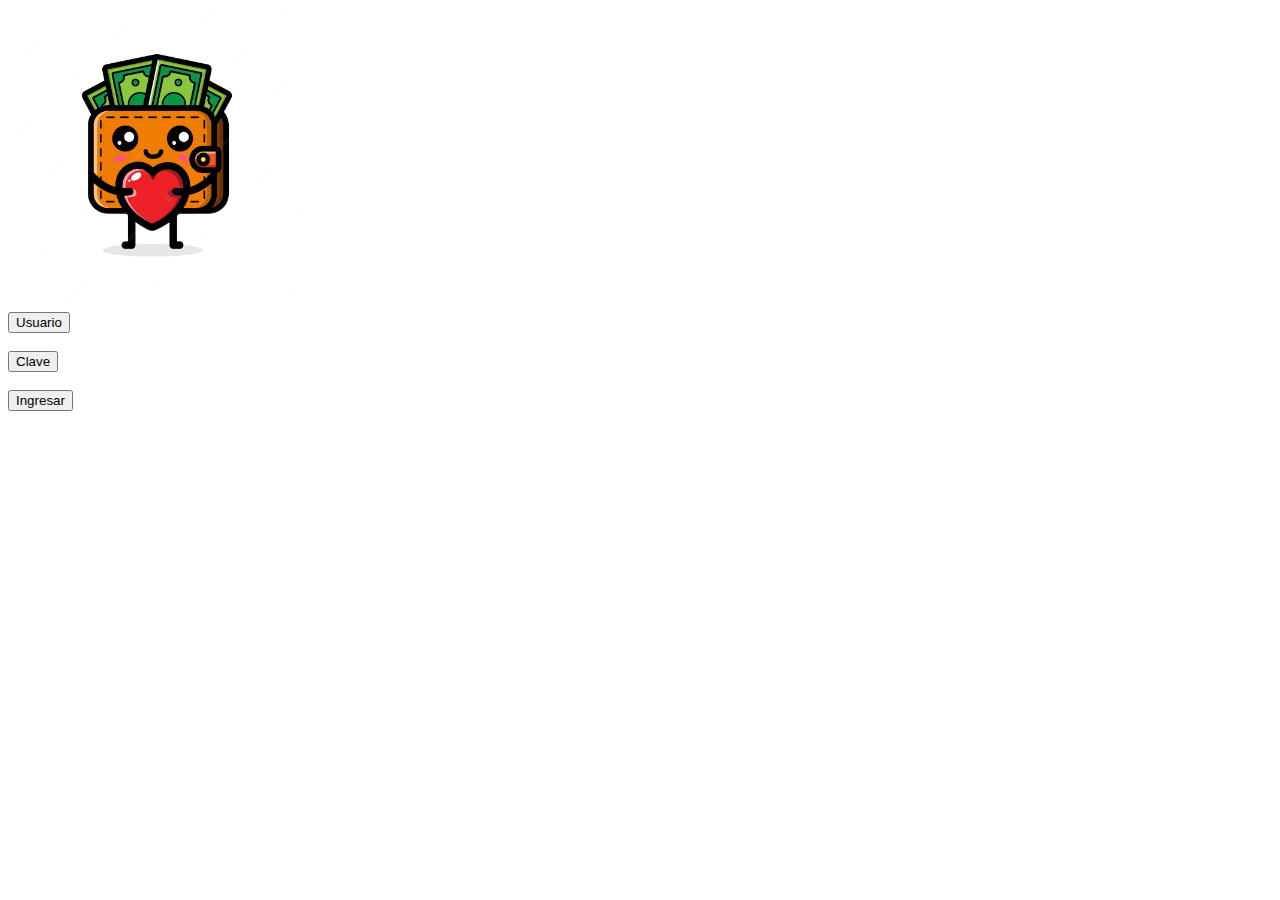
<file: cajero/index.html>
<!DOCTYPE html>
<html lang="en">
<head>
 <meta charset="UTF-8">
 <meta http-equiv="X-UA-Compatible" content="IE=edge">
 <meta name="viewport" content="width=device-width, initial-scale=1.0">
 <link rel="stylesheet" href="style.css">
 <title>Cajero Banco</title>
</head>
<body>
 <div >
 <img src="img/linda-billetera-abrazando-amor-corazon_123847-1851.avif" id="billetera"  alt="">
 <form action="">
  <div class="d-grid gap-2 d-md-block">
   <button class="btn btn-primary" type="button">Usuario</button><br><br>
   <button class="btn btn-primary" type="button">Clave</button><br><br>
   <div class="d-grid gap-2 d-md-block">
    <button class="btn btn-primary" type="button">Ingresar</button>
    </form>
</div>
</body>
</html>
</file>
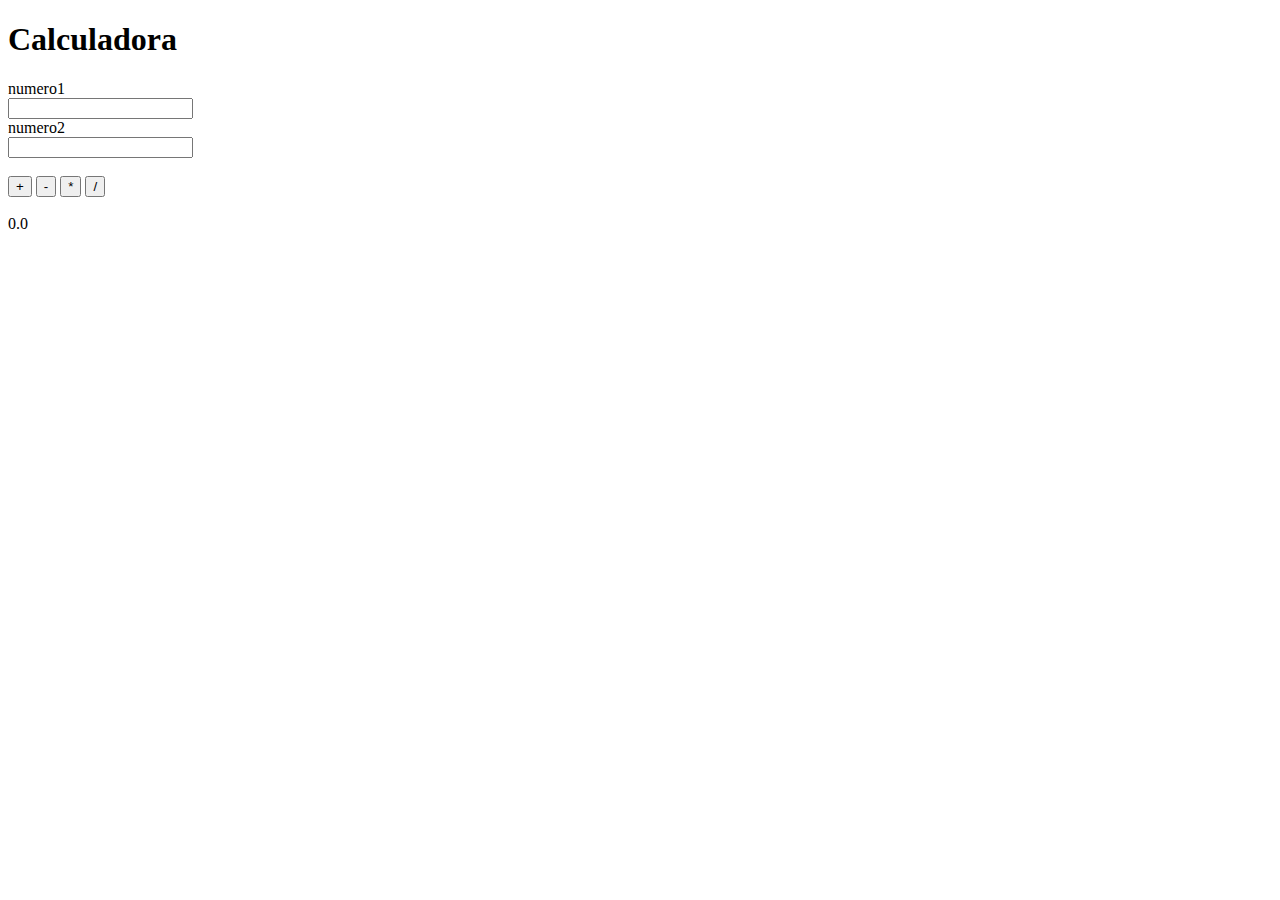
<file: dom/index.html>
<!DOCTYPE html>
<html lang="en">
<head>
 <meta charset="UTF-8">
 <meta http-equiv="X-UA-Compatible" content="IE=edge">
 <meta name="viewport" content="width=device-width, initial-scale=1.0">
 <link rel="stylesheet" href="style.css">
 <title>Calculadora</title>
</head>
<body>
<nav> <h1> Calculadora</h1></nav>
<main>
 <section class="Calculadora"></section>
  <form action="">
    <label for="nr1">numero1</label><br>
    <input type="number" name="" id="nr1"><br>
    <label for="nr2">numero2</label><br>
    <input type="number" name="" id="nr2"><br><br>

    <input type="button" value="+" onclick="sum()">
    <input type="button" value="-" onclick="resta()">
    <input type="button" value="*" onclick="calculadora()">
    <input type="button" value="/" onclick="calculadora()"> <br><br>
    <label for="" id="resultado">0.0</label>



</form>
</main>
<script src="calculadora.js"></script>
</body>
</html>
</file>
<file: cajero/style.css>
#billetera{
 width: 300px;
 height: 300px;
}
</file>
<file: dom/style.css>
.operaciones{margin: 0px 50px;
 padding: 25px;
 width: 200px;
 height: 150px;

}
</file>
